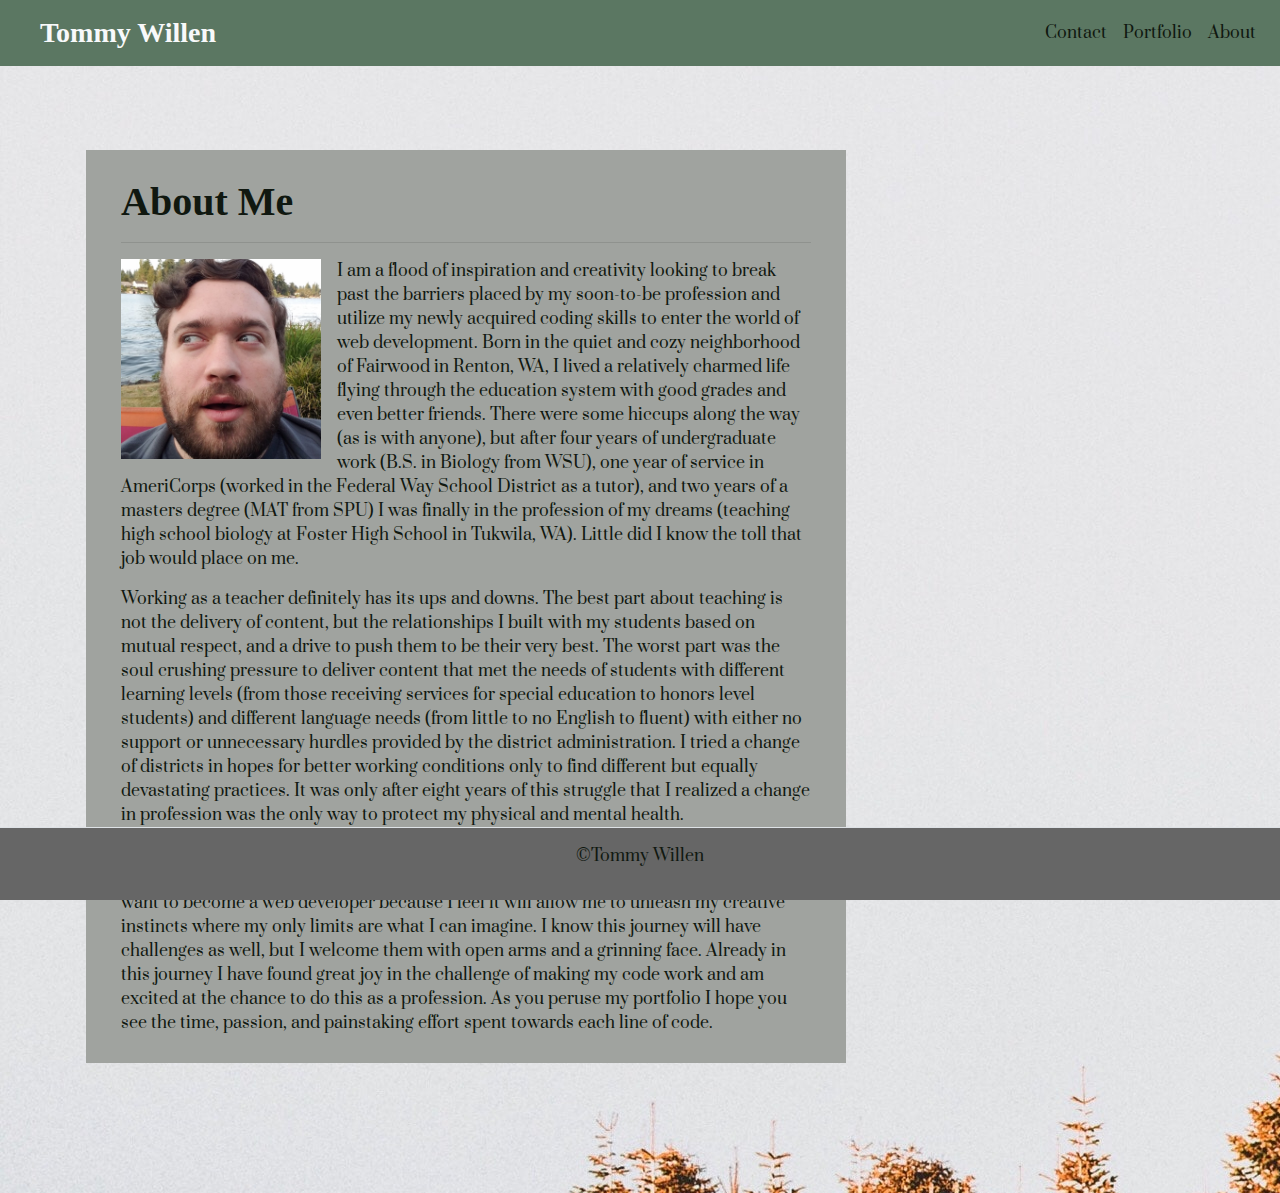
<file: index.html>
<!DOCTYPE html>
<html lang="en">
  <head>
    <meta charset="UTF-8" />
    <meta name="viewport" content="width=device-width, initial-scale=1.0" />
    <title>Tommy Willen's Profile</title>
    <!-- bootstrap stylesheet -->
    <link
      rel="stylesheet"
      href="https://stackpath.bootstrapcdn.com/bootstrap/4.5.2/css/bootstrap.min.css"
      integrity="sha384-JcKb8q3iqJ61gNV9KGb8thSsNjpSL0n8PARn9HuZOnIxN0hoP+VmmDGMN5t9UJ0Z"
      crossorigin="anonymous"
    />
    <link rel="stylesheet" href="./assets/style/style.css" />
    <link href="https://fonts.googleapis.com/css2?family=Grandstander&family=Merienda+One&family=Prata&display=swap" rel="stylesheet">
  </head>
  <body>
    <header>
      <!-- navbar-expland-lg makes removes collapse for large-xl displays
      fixed-top class requires the margined class to prevent it from covering content -->
      <nav class="navbar navbar-expand-lg navbar-light fixed-top">
        <h3 class="text-light mr-auto mx-3">Tommy Willen</h3>
        <!-- only shows button on medium and lower screen sizes -->
        <button
          class="navbar-toggler"
          type="button"
          data-toggle="collapse"
          data-target="#navbarSupportedContent"
          aria-controls="navbarSupportedContent"
          aria-expanded="false"
          aria-label="Toggle navigation"
        >
          <span class="navbar-toggler-icon"></span>
        </button>
        <div class="collapse navbar-collapse" id="navbarSupportedContent">
          <ul class="navbar-nav ml-auto">
            <li class="nav-item">
              <a class="nav-link" href="./contact.html">Contact</a>
            </li>
            <li class="nav-item">
              <a class="nav-link" href="./portfolio.html">Portfolio</a>
            </li>
            <li class="nav-item">
              <!-- used the active class to make it darker and the disabled class to make the link unclickable -->
              <a class="nav-link active disabled" href="./index.html">About</a>
            </li>
          </ul>
        </div>
      </nav>
    </header>
    <div class="bg padded">
      <!-- used py-3 class to  -->
      <main class="container">
        <!-- added personalized margined class to fix spacing issues with the fixed header and footer -->
        <div class="row margined">
          <!-- used col-md-7 to take up 7 columns for medium and larger displays also used border-0 to remove the border -->
          <article class="card col-md-8 mx-3 border-0 rounded-0 py-2 card-bg">
            <div class="card-body">
              <h1>About Me</h1>
              <hr />
              <!-- used float-left class to float it to the left and pr-3 class to create right padding between it and the text-->
              <div class="float-left pr-3">
                <img
                  src="./assets/images/Profile-pic.jpg"
                  class="profile-pic"
                  alt="a picture of me at my uncle's lake house"
                />
              </div>
              <!-- use text-wrap class to wrap around the profile picture -->
              <p class="card-text text-wrap">
                I am a flood of inspiration and creativity looking to break past
                the barriers placed by my soon-to-be profession and utilize my
                newly acquired coding skills to enter the world of web
                development. Born in the quiet and cozy neighborhood of Fairwood
                in Renton, WA, I lived a relatively charmed life flying through
                the education system with good grades and even better friends.
                There were some hiccups along the way (as is with anyone), but
                after four years of undergraduate work (B.S. in Biology from
                WSU), one year of service in AmeriCorps (worked in the Federal
                Way School District as a tutor), and two years of a masters
                degree (MAT from SPU) I was finally in the profession of my
                dreams (teaching high school biology at Foster High School in
                Tukwila, WA). Little did I know the toll that job would place on
                me.
              </p>
              <p class="card-text text-wrap">
                Working as a teacher definitely has its ups and downs. The best
                part about teaching is not the delivery of content, but the
                relationships I built with my students based on mutual respect,
                and a drive to push them to be their very best. The worst part
                was the soul crushing pressure to deliver content that met the
                needs of students with different learning levels (from those
                receiving services for special education to honors level
                students) and different language needs (from little to no
                English to fluent) with either no support or unnecessary hurdles
                provided by the district administration. I tried a change of
                districts in hopes for better working conditions only to find
                different but equally devastating practices. It was only after
                eight years of this struggle that I realized a change in
                profession was the only way to protect my physical and mental
                health.
              </p>
              <p class="card-text text-wrap">
                Here is where I see web development saving my life. In this
                profession I truly see a pathway to break free from my
                oppressive world into a new one filled with possibility. I want
                to become a web developer because I feel it will allow me to
                unleash my creative instincts where my only limits are what I
                can imagine. I know this journey will have challenges as well,
                but I welcome them with open arms and a grinning face. Already
                in this journey I have found great joy in the challenge of
                making my code work and am excited at the chance to do this as a
                profession. As you peruse my portfolio I hope you see the time,
                passion, and painstaking effort spent towards each line of code.
              </p>
            </div>
          </article>
        </div>
      </main>
    </div>
    <!-- although it does not have any links, I used navbar classes for the formatting purposes justify-content-center class made everything centered and fixed-bottom made it fixed to the bottom on the screen -->
    <footer
      class="navbar navbar-dark justify-content-center border-top border-footer fixed-bottom"
    >
      <p class="py-2">&#169;Tommy Willen</p>
    </footer>
    <!-- bootstrap scripts required for the collapsed navbar -->
    <script
      src="https://code.jquery.com/jquery-3.5.1.slim.min.js"
      integrity="sha384-DfXdz2htPH0lsSSs5nCTpuj/zy4C+OGpamoFVy38MVBnE+IbbVYUew+OrCXaRkfj"
      crossorigin="anonymous"
    ></script>
    <script
      src="https://cdn.jsdelivr.net/npm/popper.js@1.16.1/dist/umd/popper.min.js"
      integrity="sha384-9/reFTGAW83EW2RDu2S0VKaIzap3H66lZH81PoYlFhbGU+6BZp6G7niu735Sk7lN"
      crossorigin="anonymous"
    ></script>
    <script
      src="https://stackpath.bootstrapcdn.com/bootstrap/4.5.2/js/bootstrap.min.js"
      integrity="sha384-B4gt1jrGC7Jh4AgTPSdUtOBvfO8shuf57BaghqFfPlYxofvL8/KUEfYiJOMMV+rV"
      crossorigin="anonymous"
    ></script>
    <!-- 
████████╗░█████╗░███╗░░░███╗███╗░░░███╗██╗░░░██╗  
╚══██╔══╝██╔══██╗████╗░████║████╗░████║╚██╗░██╔╝  
░░░██║░░░██║░░██║██╔████╔██║██╔████╔██║░╚████╔╝░  
░░░██║░░░██║░░██║██║╚██╔╝██║██║╚██╔╝██║░░╚██╔╝░░ 
░░░██║░░░╚█████╔╝██║░╚═╝░██║██║░╚═╝░██║░░░██║░░░  
░░░╚═╝░░░░╚════╝░╚═╝░░░░░╚═╝╚═╝░░░░░╚═╝░░░╚═╝░░░  
░██╗░░░░░░░██╗██╗██╗░░░░░██╗░░░░░███████╗███╗░░██╗
░██║░░██╗░░██║██║██║░░░░░██║░░░░░██╔════╝████╗░██║
░╚██╗████╗██╔╝██║██║░░░░░██║░░░░░█████╗░░██╔██╗██║
░░████╔═████║░██║██║░░░░░██║░░░░░██╔══╝░░██║╚████║
░░╚██╔╝░╚██╔╝░██║███████╗███████╗███████╗██║░╚███║
░░░╚═╝░░░╚═╝░░╚═╝╚══════╝╚══════╝╚══════╝╚═╝░░╚══╝
     -->
  </body>
</html>
</file>
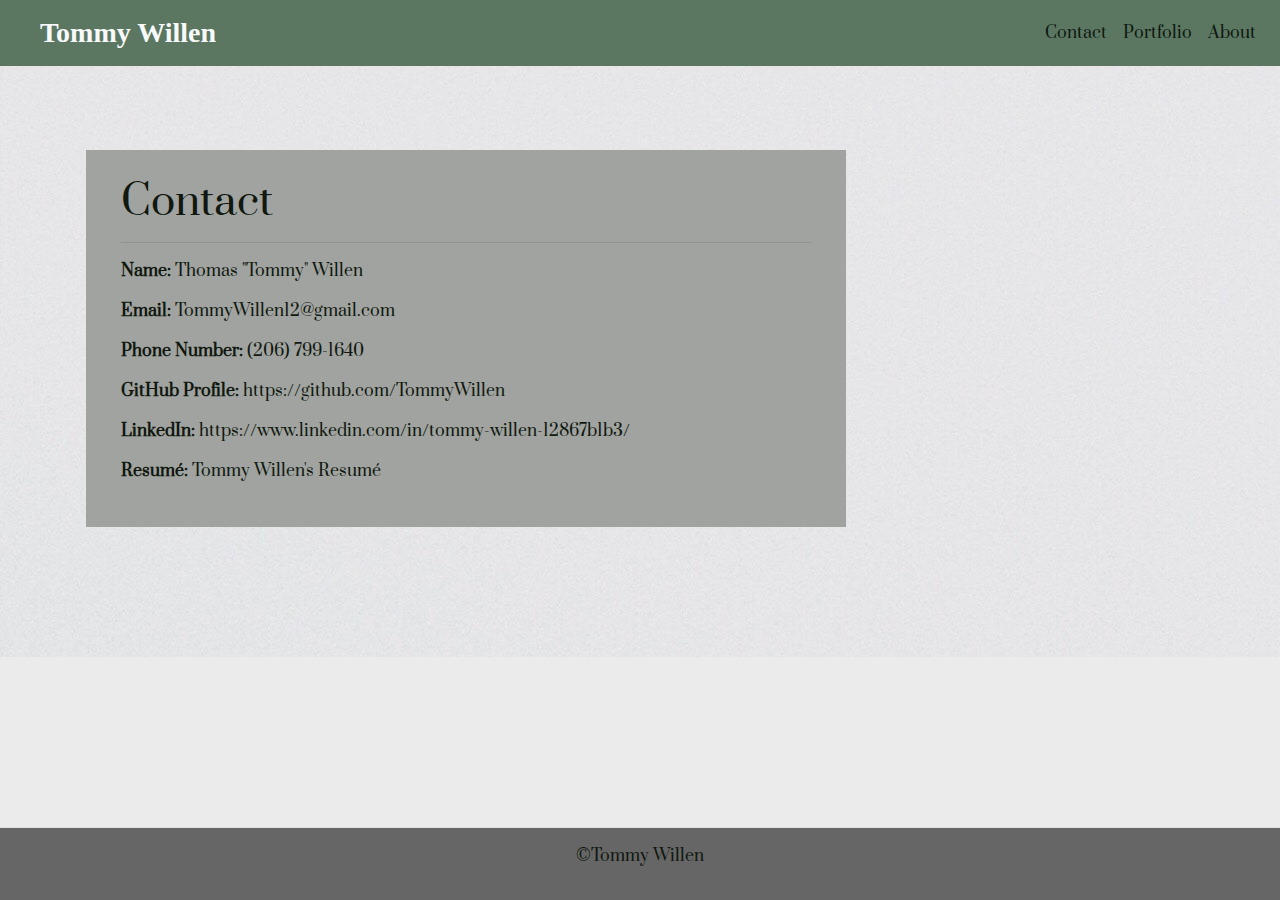
<file: contact.html>
<!DOCTYPE html>
<html lang="en">
  <head>
    <meta charset="UTF-8" />
    <meta name="viewport" content="width=device-width, initial-scale=1.0" />
    <title>Contact Me</title>
    <!-- bootstrap stylesheet -->
    <link
      rel="stylesheet"
      href="https://stackpath.bootstrapcdn.com/bootstrap/4.5.2/css/bootstrap.min.css"
      integrity="sha384-JcKb8q3iqJ61gNV9KGb8thSsNjpSL0n8PARn9HuZOnIxN0hoP+VmmDGMN5t9UJ0Z"
      crossorigin="anonymous"
    />
    <link rel="stylesheet" href="./assets/style/style.css" />
    <link href="https://fonts.googleapis.com/css2?family=Grandstander&family=Merienda+One&family=Prata&display=swap" rel="stylesheet">
  </head>
  <body>
    <header>
      <!-- navbar-expland-lg makes removes collapse for large-xl displays
      fixed-top class requires the margined class to prevent it from covering content -->
      <nav class="navbar navbar-expand-lg navbar-light fixed-top">
        <h3 class="text-light mr-auto mx-3">Tommy Willen</h3>
        <!-- only shows button on medium and lower screen sizes -->
        <button
          class="navbar-toggler"
          type="button"
          data-toggle="collapse"
          data-target="#navbarSupportedContent"
          aria-controls="navbarSupportedContent"
          aria-expanded="false"
          aria-label="Toggle navigation"
        >
          <span class="navbar-toggler-icon"></span>
        </button>
        <div class="collapse navbar-collapse" id="navbarSupportedContent">
          <ul class="navbar-nav ml-auto">
            <li class="nav-item">
              <a class="nav-link active disabled" href="./contact.html"
                >Contact</a
              >
            </li>
            <li class="nav-item">
              <a class="nav-link" href="./portfolio.html">Portfolio</a>
            </li>
            <li class="nav-item">
              <!-- used the active class to make it darker and the disabled class to make the link unclickable -->
              <a class="nav-link" href="./index.html">About</a>
            </li>
          </ul>
        </div>
      </nav>
    </header>
    <div class="bg padded">
      <!-- used py-3 class to  -->
      <main class="container ">
        <!-- added personalized margined class to fix spacing issues with the fixed header and footer -->
        <div class="row margined">
          <!-- used col-md-7 to take up 7 columns for medium and larger displays also used border-0 to remove the border and rounded-0 to add harsh edges -->
          <div class="card col-md-8 mx-3 border-0 rounded-0 py-2 card-bg">
            <div class="card-body">
              <h1>Contact</h1>
              <hr />
              <!-- created form-margin class because the bootstrap margin classes are not extreme enough for the right margin -->
              <p><strong>Name:</strong> Thomas "Tommy" Willen</p>
              <p><strong>Email:</strong> TommyWillen12@gmail.com</p>
              <p><strong>Phone Number:</strong> (206) 799-1640</p>
              <p><strong>GitHub Profile:</strong> https://github.com/TommyWillen</p>
              <p><strong>LinkedIn:</strong> https://www.linkedin.com/in/tommy-willen-12867b1b3/</p>
              <p><strong>Resum&eacute;:</strong><a href="./assets/Tommy-Willen-Resume-2020.pdf"> Tommy Willen's Resum&eacute;</a></p>

            </div>
          </div>
        </div>
      </main>
    </div>
    <!-- although it does not have any links, I used navbar classes for the formatting purposes justify-content-center class made everything centered and fixed-bottom made it fixed to the bottom on the screen -->
    <footer
      class="navbar navbar-dark justify-content-center border-top border-footer fixed-bottom"
    >
      <p class="py-2">&#169;Tommy Willen</p>
    </footer>
    <!-- bootstrap scripts required for the collapsed navbar -->
    <script
      src="https://code.jquery.com/jquery-3.5.1.slim.min.js"
      integrity="sha384-DfXdz2htPH0lsSSs5nCTpuj/zy4C+OGpamoFVy38MVBnE+IbbVYUew+OrCXaRkfj"
      crossorigin="anonymous"
    ></script>
    <script
      src="https://cdn.jsdelivr.net/npm/popper.js@1.16.1/dist/umd/popper.min.js"
      integrity="sha384-9/reFTGAW83EW2RDu2S0VKaIzap3H66lZH81PoYlFhbGU+6BZp6G7niu735Sk7lN"
      crossorigin="anonymous"
    ></script>
    <script
      src="https://stackpath.bootstrapcdn.com/bootstrap/4.5.2/js/bootstrap.min.js"
      integrity="sha384-B4gt1jrGC7Jh4AgTPSdUtOBvfO8shuf57BaghqFfPlYxofvL8/KUEfYiJOMMV+rV"
      crossorigin="anonymous"
    ></script>
    <!-- 
████████╗░█████╗░███╗░░░███╗███╗░░░███╗██╗░░░██╗  
╚══██╔══╝██╔══██╗████╗░████║████╗░████║╚██╗░██╔╝  
░░░██║░░░██║░░██║██╔████╔██║██╔████╔██║░╚████╔╝░  
░░░██║░░░██║░░██║██║╚██╔╝██║██║╚██╔╝██║░░╚██╔╝░░ 
░░░██║░░░╚█████╔╝██║░╚═╝░██║██║░╚═╝░██║░░░██║░░░  
░░░╚═╝░░░░╚════╝░╚═╝░░░░░╚═╝╚═╝░░░░░╚═╝░░░╚═╝░░░  
░██╗░░░░░░░██╗██╗██╗░░░░░██╗░░░░░███████╗███╗░░██╗
░██║░░██╗░░██║██║██║░░░░░██║░░░░░██╔════╝████╗░██║
░╚██╗████╗██╔╝██║██║░░░░░██║░░░░░█████╗░░██╔██╗██║
░░████╔═████║░██║██║░░░░░██║░░░░░██╔══╝░░██║╚████║
░░╚██╔╝░╚██╔╝░██║███████╗███████╗███████╗██║░╚███║
░░░╚═╝░░░╚═╝░░╚═╝╚══════╝╚══════╝╚══════╝╚═╝░░╚══╝
     -->
  </body>
</html>
</file>
<file: assets/style/style.css>
* {
  font-family: 'Prata', serif;
  color: #101810 !important;
}
/* used eyedropper tool in paint to find specific color stylings */
nav h3 {
  font-family: 'Merienda One', cursive;
  padding: 8px;
  font-weight: 900;
  margin-bottom: 0;
}
nav {
    background-color: #5b7762;
}
body, html {
  height: 100%;
  background-color: #ebebeb;
}

.bg {
  background-image: url("../images/background-image.jpg");
  }
/* set size for pic to match image */
.profile-pic {
  width: 200px;
}

section div h1, form div h1, article div h1 {
  font-weight: 900;
  color: #19201b;
  font-family: 'Merienda One', cursive;
}

footer {
  background-color: #666666;
}

footer p {
  color: #6c757d;
}

/* used this class instead of py classes in bootstrap because they did not provide enough spacing for the fixed header and footer */
.padded {
  padding: 150px 0px 130px 0px !important;
}

.submit {
  background-color: #5b7762;
  border: none;
  color: #fff;
  padding: 15px 32px;
  text-align: center;
  text-decoration: none;
  display: inline-block;
  margin: 4px 2px;
  cursor: pointer;
}

.card-bg {
  background-color: #a0a39f !important;
}
</file>
